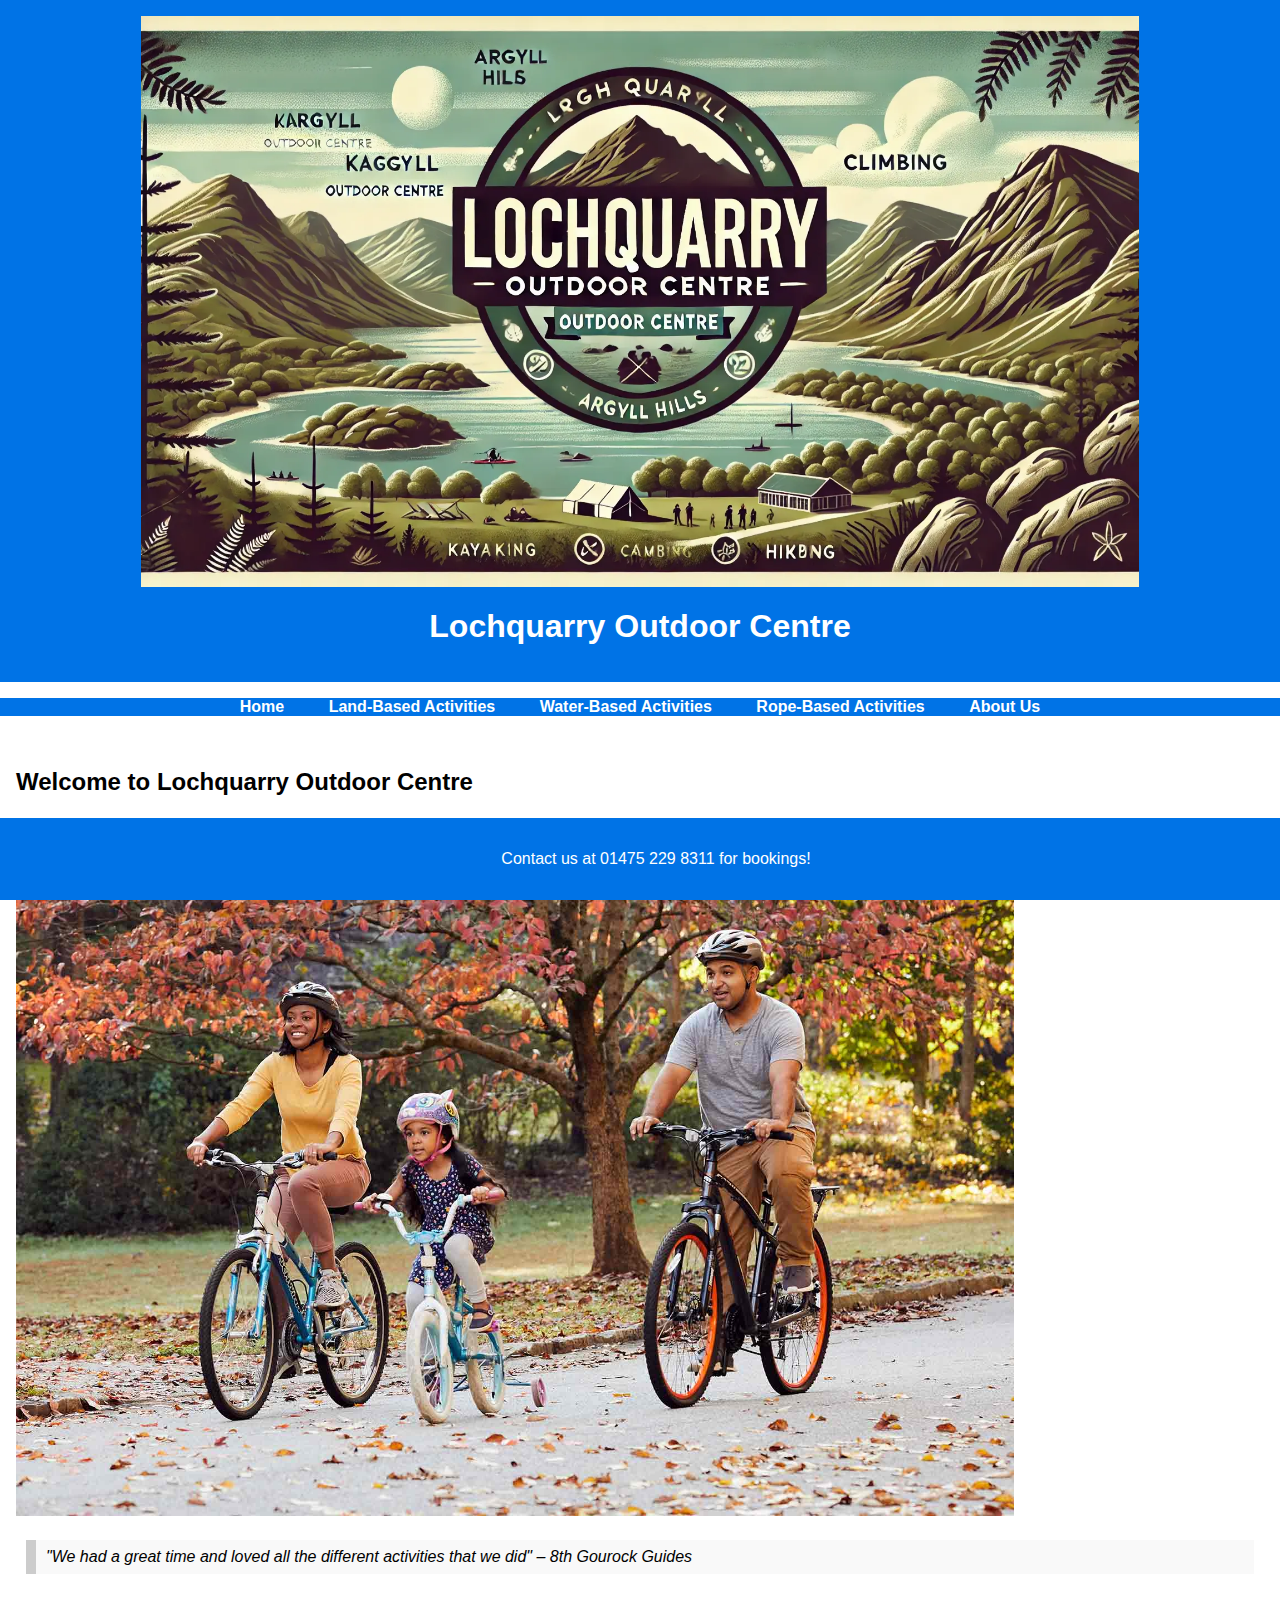
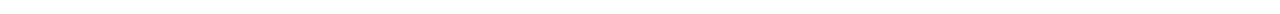
<file: index.html>
<html lang="en">
<head>
    <meta charset="UTF-8">
    <meta name="viewport" content="width=device-width, initial-scale=1.0">
    <title>Lochquarry Outdoor Centre</title>
    <link rel="stylesheet" href="styles.css">
</head>
<body>
    <header>
        <img src="banner.jpg" style="width:80%"		alt="Lochquarry Outdoor Centre Banner" class="banner">
        <h1>Lochquarry Outdoor Centre</h1>
    </header>

    <nav>
        <ul>
            <li><a href="index.html">Home</a></li>
            <li><a href="land.html">Land-Based Activities</a></li>
            <li><a href="water.html">Water-Based Activities</a></li>
            <li><a href="rope.html">Rope-Based Activities</a></li>
            <li><a href="about.html">About Us</a></li>
        </ul>
    </nav>

    <main>
        <h2>Welcome to Lochquarry Outdoor Centre</h2>
        <p>Explore the wide range of outdoor activities we offer for young people aged 6-18.</p>
        <img src="outdoor.jpg" style="width:80%" alt="Outdoor Activities" class="optimized-image">
        <blockquote>"We had a great time and loved all the different activities that we did" – 8th Gourock Guides</blockquote>
    </main>

    <footer>
        <p>Contact us at 01475 229 8311 for bookings!</p>
    </footer>

    <script src="scripts.js"></script>
</body>
</html>
</file>
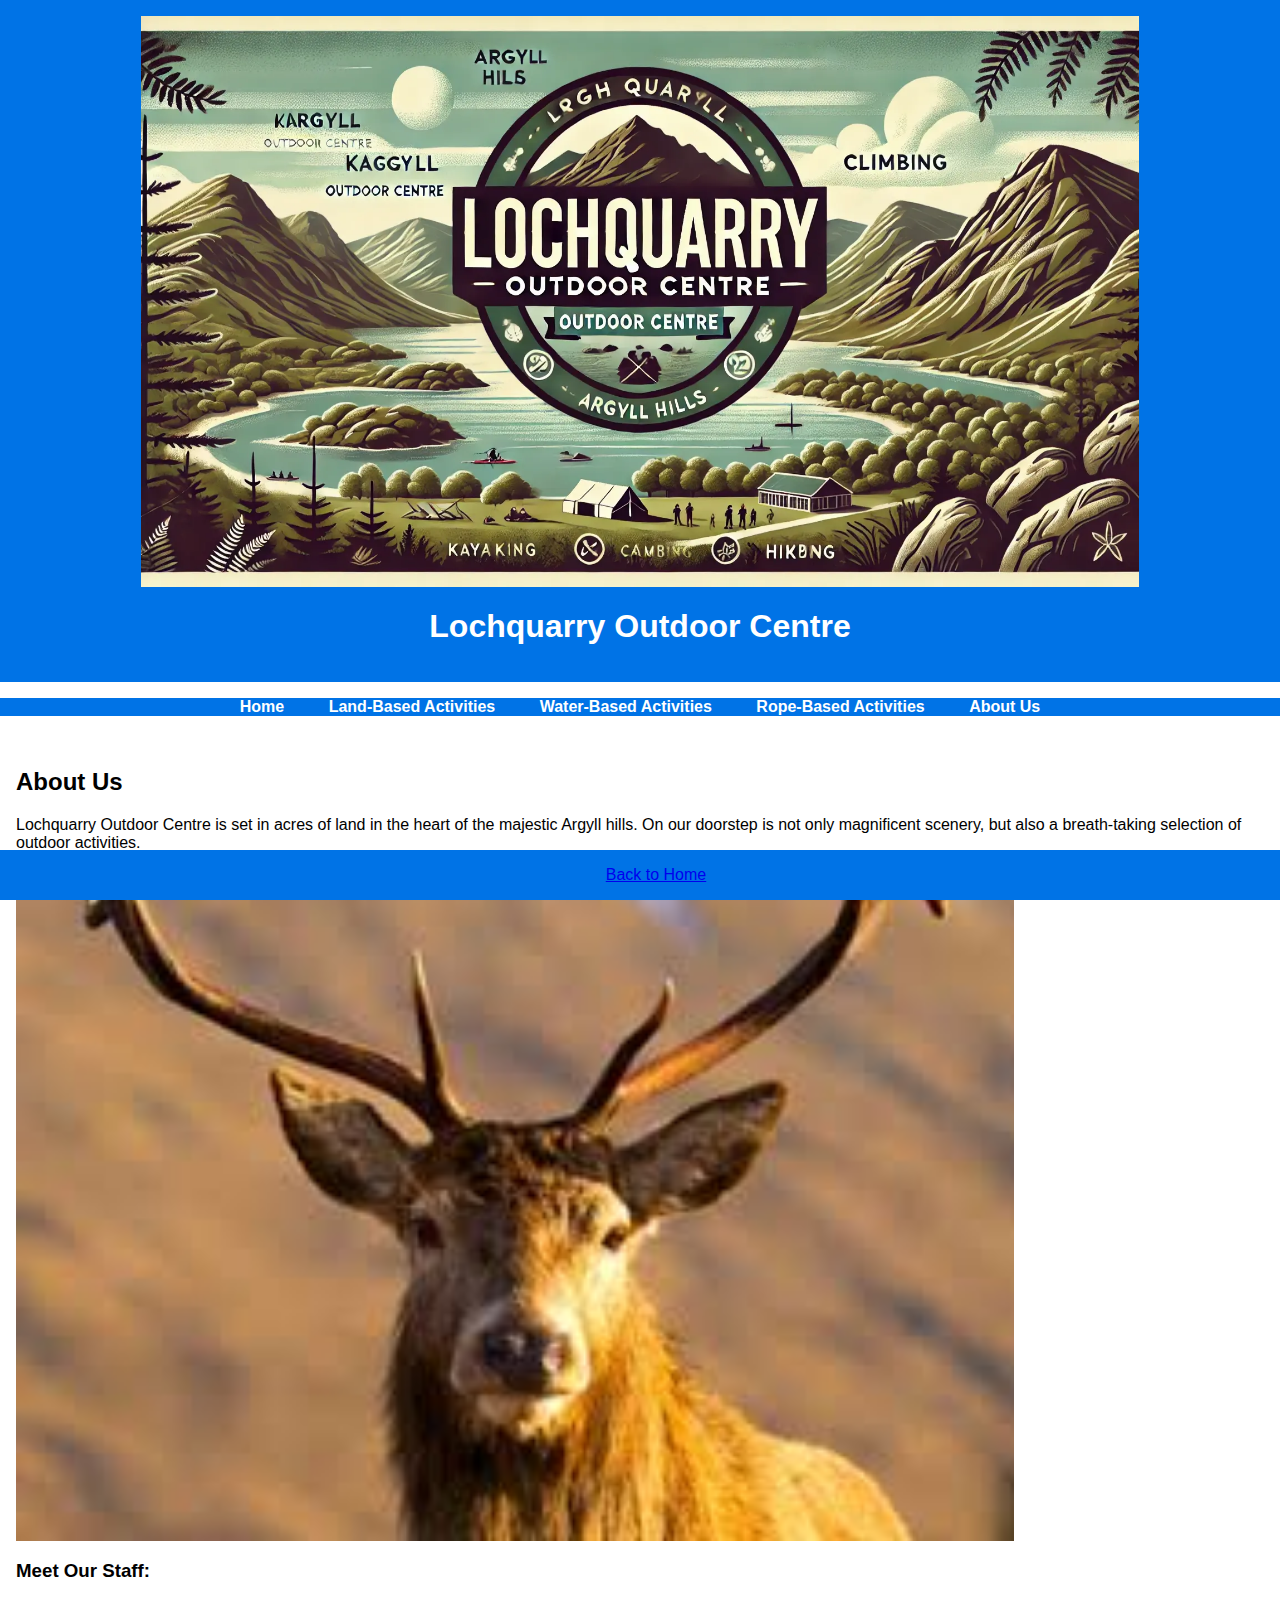
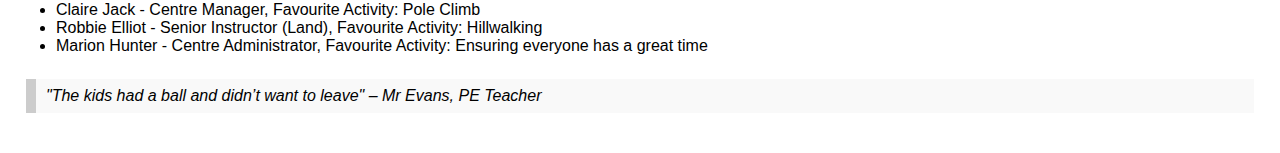
<file: about.html>
<html lang="en">
<head>
    <meta charset="UTF-8">
    <meta name="viewport" content="width=device-width, initial-scale=1.0">
    <title>About Us - Lochquarry Outdoor Centre</title>
    <link rel="stylesheet" href="styles.css">
</head>
<body>
    <header>
        <img src="banner.jpg" style="width:80%" alt="Lochquarry Outdoor Centre Banner" class="banner">
        <h1>Lochquarry Outdoor Centre</h1>
    </header>

    <nav>
        <ul>
            <li><a href="index.html">Home</a></li>
            <li><a href="land.html">Land-Based Activities</a></li>
            <li><a href="water.html">Water-Based Activities</a></li>
            <li><a href="rope.html">Rope-Based Activities</a></li>
            <li><a href="about.html">About Us</a></li>
        </ul>
    </nav>

    <main>
        <h2>About Us</h2>
        <p>Lochquarry Outdoor Centre is set in acres of land in the heart of the majestic Argyll hills. On our doorstep is not only magnificent scenery, but also a breath-taking selection of outdoor activities.</p>
        <img src="centre.jpg" style="width:80%" alt="Lochquarry Centre" class="optimized-image">
        <h3>Meet Our Staff:</h3>
        <ul>
            <li>Claire Jack - Centre Manager, Favourite Activity: Pole Climb</li>
            <li>Robbie Elliot - Senior Instructor (Land), Favourite Activity: Hillwalking</li>
            <li>Marion Hunter - Centre Administrator, Favourite Activity: Ensuring everyone has a great time</li>
        </ul>
        <blockquote>"The kids had a ball and didn’t want to leave" – Mr Evans, PE Teacher</blockquote>
    </main>

    <footer>
        <a href="index.html">Back to Home</a>
    </footer>

    <script src="scripts.js"></script>
</body>
</html>
</file>
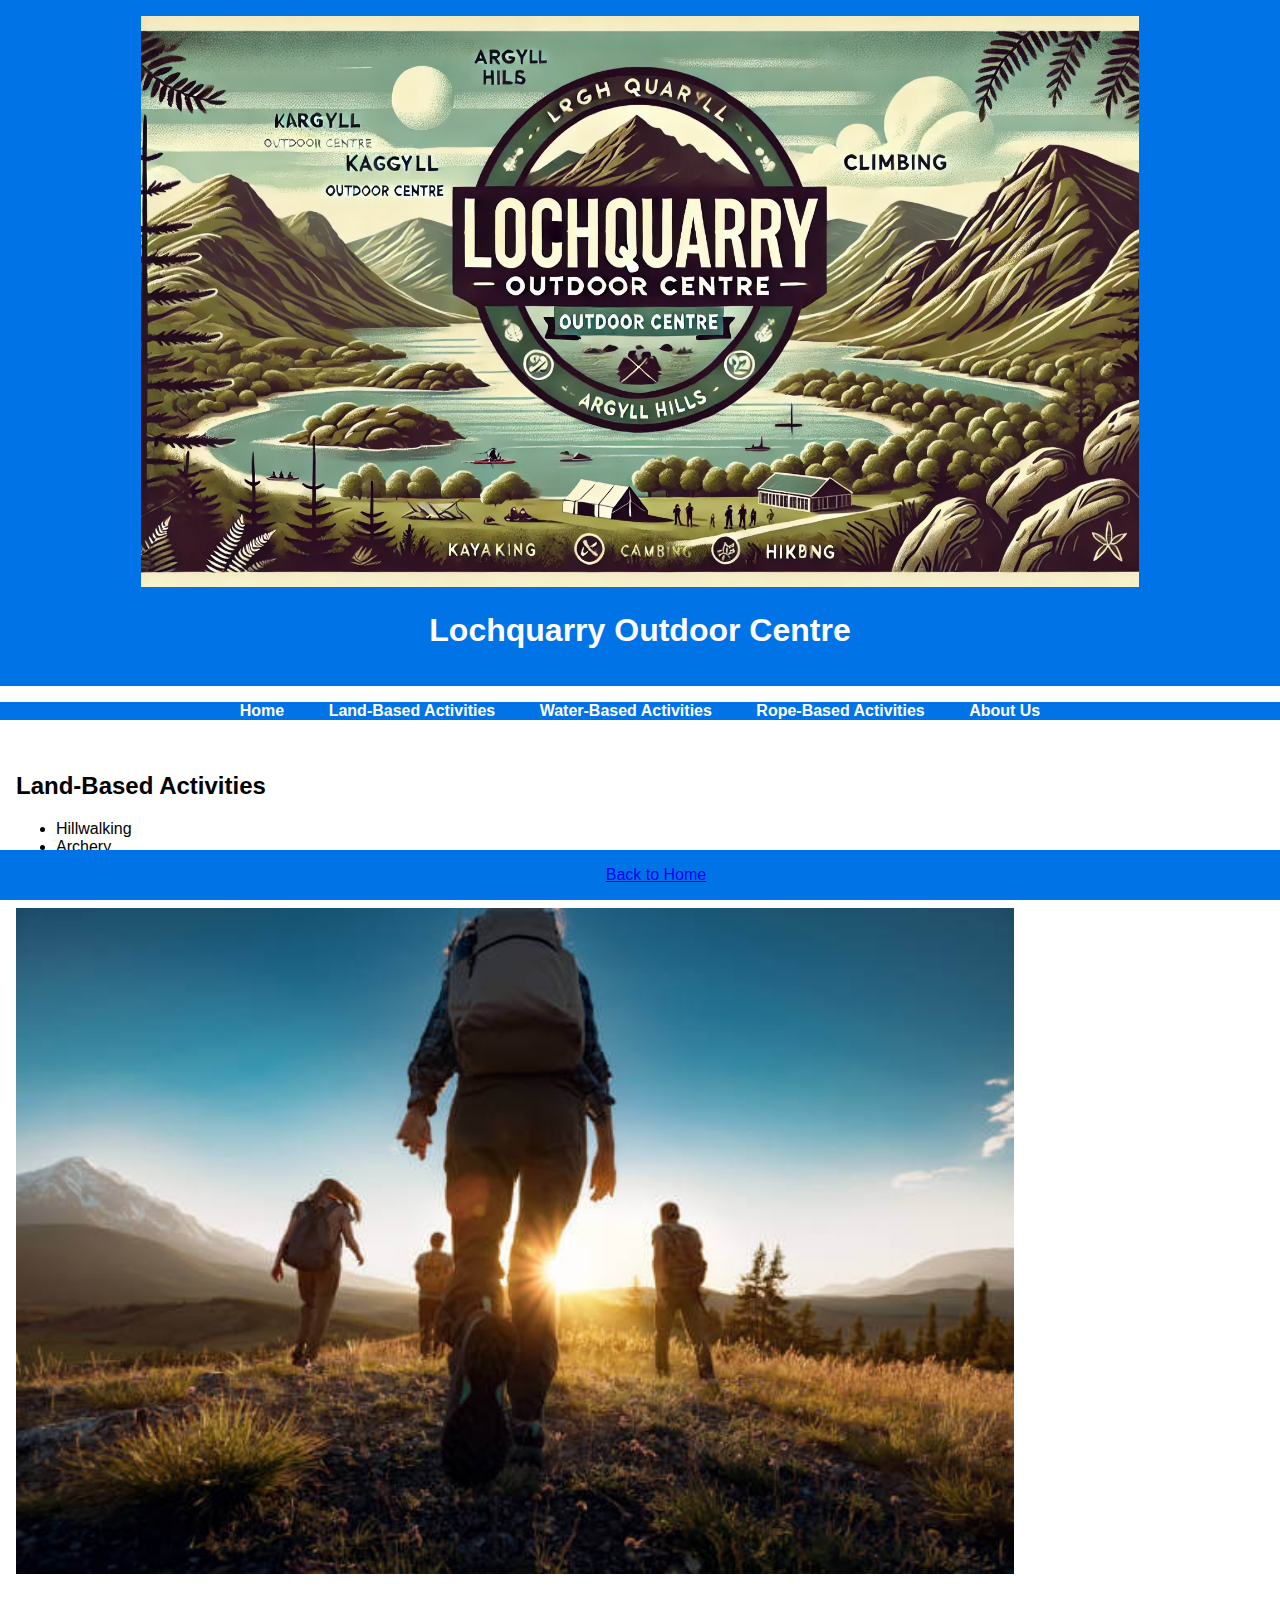
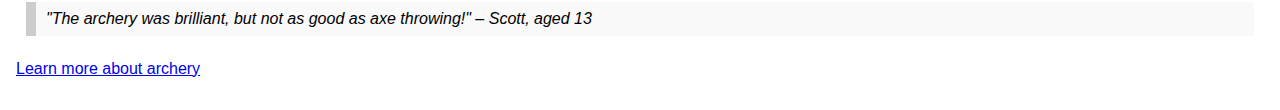
<file: land.html>
<!DOCTYPE html>
<html lang="en">
<head>
    <meta charset="UTF-8">
    <meta name="viewport" content="width=device-width, initial-scale=1.0">
    <title>Land-Based Activities - Lochquarry Outdoor Centre</title>
    <link rel="stylesheet" href="styles.css">
</head>
<body>
    <header>
        <img src="banner.jpg" style="width:80%" alt="Lochquarry Outdoor Centre Banner" class="banner">
        <h1>Lochquarry Outdoor Centre</h1>
    </header>

    <nav>
        <ul>
            <li><a href="index.html">Home</a></li>
            <li><a href="land.html">Land-Based Activities</a></li>
            <li><a href="water.html">Water-Based Activities</a></li>
            <li><a href="rope.html">Rope-Based Activities</a></li>
            <li><a href="about.html">About Us</a></li>
        </ul>
    </nav>

    <main>
        <h2>Land-Based Activities</h2>
        <ul>
            <li>Hillwalking</li>
            <li>Archery</li>
            <li>Orienteering</li>
            <li>Axe Throwing</li>
        </ul>
        <img src="hillwalking.jpg" style="width:80%" alt="Hillwalking" class="optimized-image">
        <blockquote>"The archery was brilliant, but not as good as axe throwing!" – Scott, aged 13</blockquote>
        <p><a href="http://www.scottisharcherycentre.co.uk/" target="_blank">Learn more about archery</a></p>
    </main>

    <footer>
        <a href="index.html">Back to Home</a>
    </footer>

    <script src="scripts.js"></script>
</body>
</html>
</file>
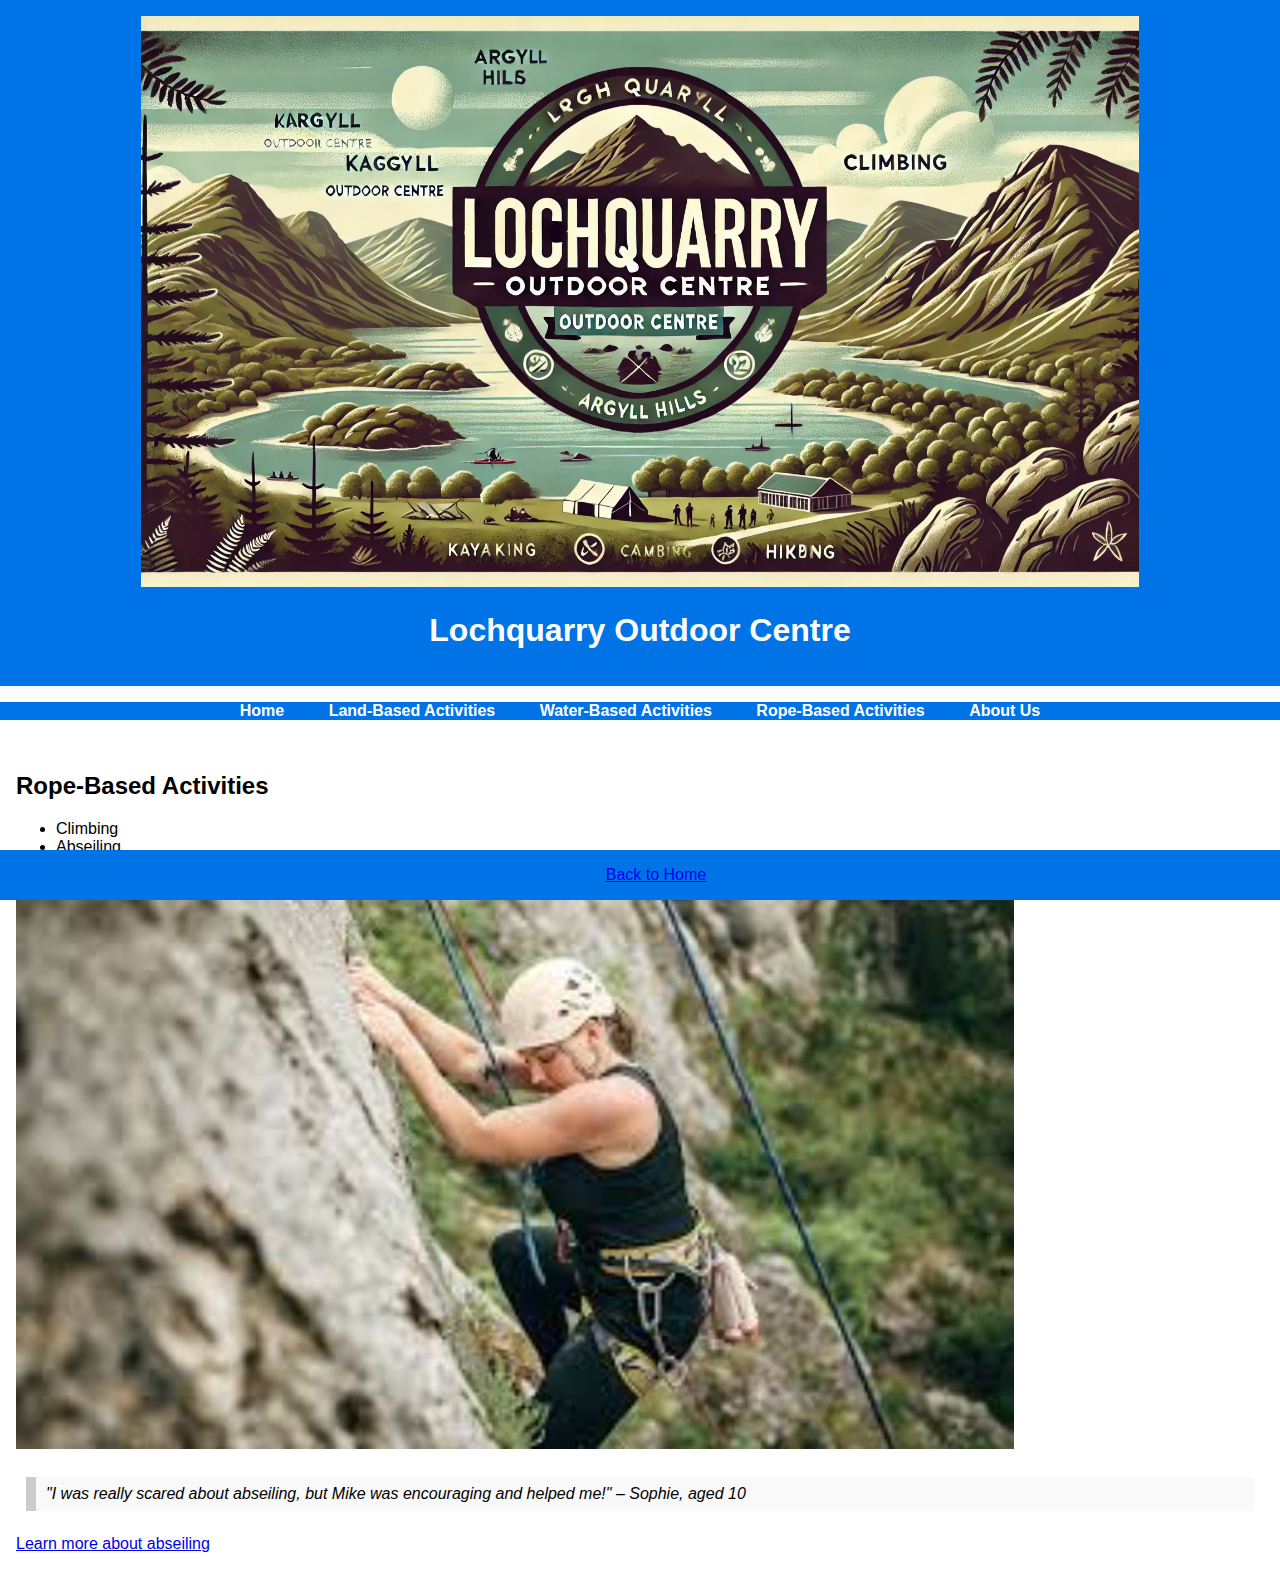
<file: rope.html>
<!DOCTYPE html>
<html lang="en">
<head>
    <meta charset="UTF-8">
    <meta name="viewport" content="width=device-width, initial-scale=1.0">
    <title>Rope-Based Activities - Lochquarry Outdoor Centre</title>
    <link rel="stylesheet" href="styles.css">
</head>
<body>
    <header>
        <img src="banner.jpg" style="width:80%" alt="Lochquarry Outdoor Centre Banner" class="banner">
        <h1>Lochquarry Outdoor Centre</h1>
    </header>

    <nav>
        <ul>
            <li><a href="index.html">Home</a></li>
            <li><a href="land.html">Land-Based Activities</a></li>
            <li><a href="water.html">Water-Based Activities</a></li>
            <li><a href="rope.html">Rope-Based Activities</a></li>
            <li><a href="about.html">About Us</a></li>
        </ul>
    </nav>

    <main>
        <h2>Rope-Based Activities</h2>
        <ul>
            <li>Climbing</li>
            <li>Abseiling</li>
            <li>Pole Climbing</li>
        </ul>
        <img src="climbing.jpg" style="width:80%" alt="Climbing" class="optimized-image">
        <blockquote>"I was really scared about abseiling, but Mike was encouraging and helped me!" – Sophie, aged 10</blockquote>
        <p><a href="https://glasgowclimbingcentre.com/" target="_blank">Learn more about abseiling</a></p>
    </main>

    <footer>
        <a href="index.html">Back to Home</a>
    </footer>

    <script src="scripts.js"></script>
</body>
</html>
</file>
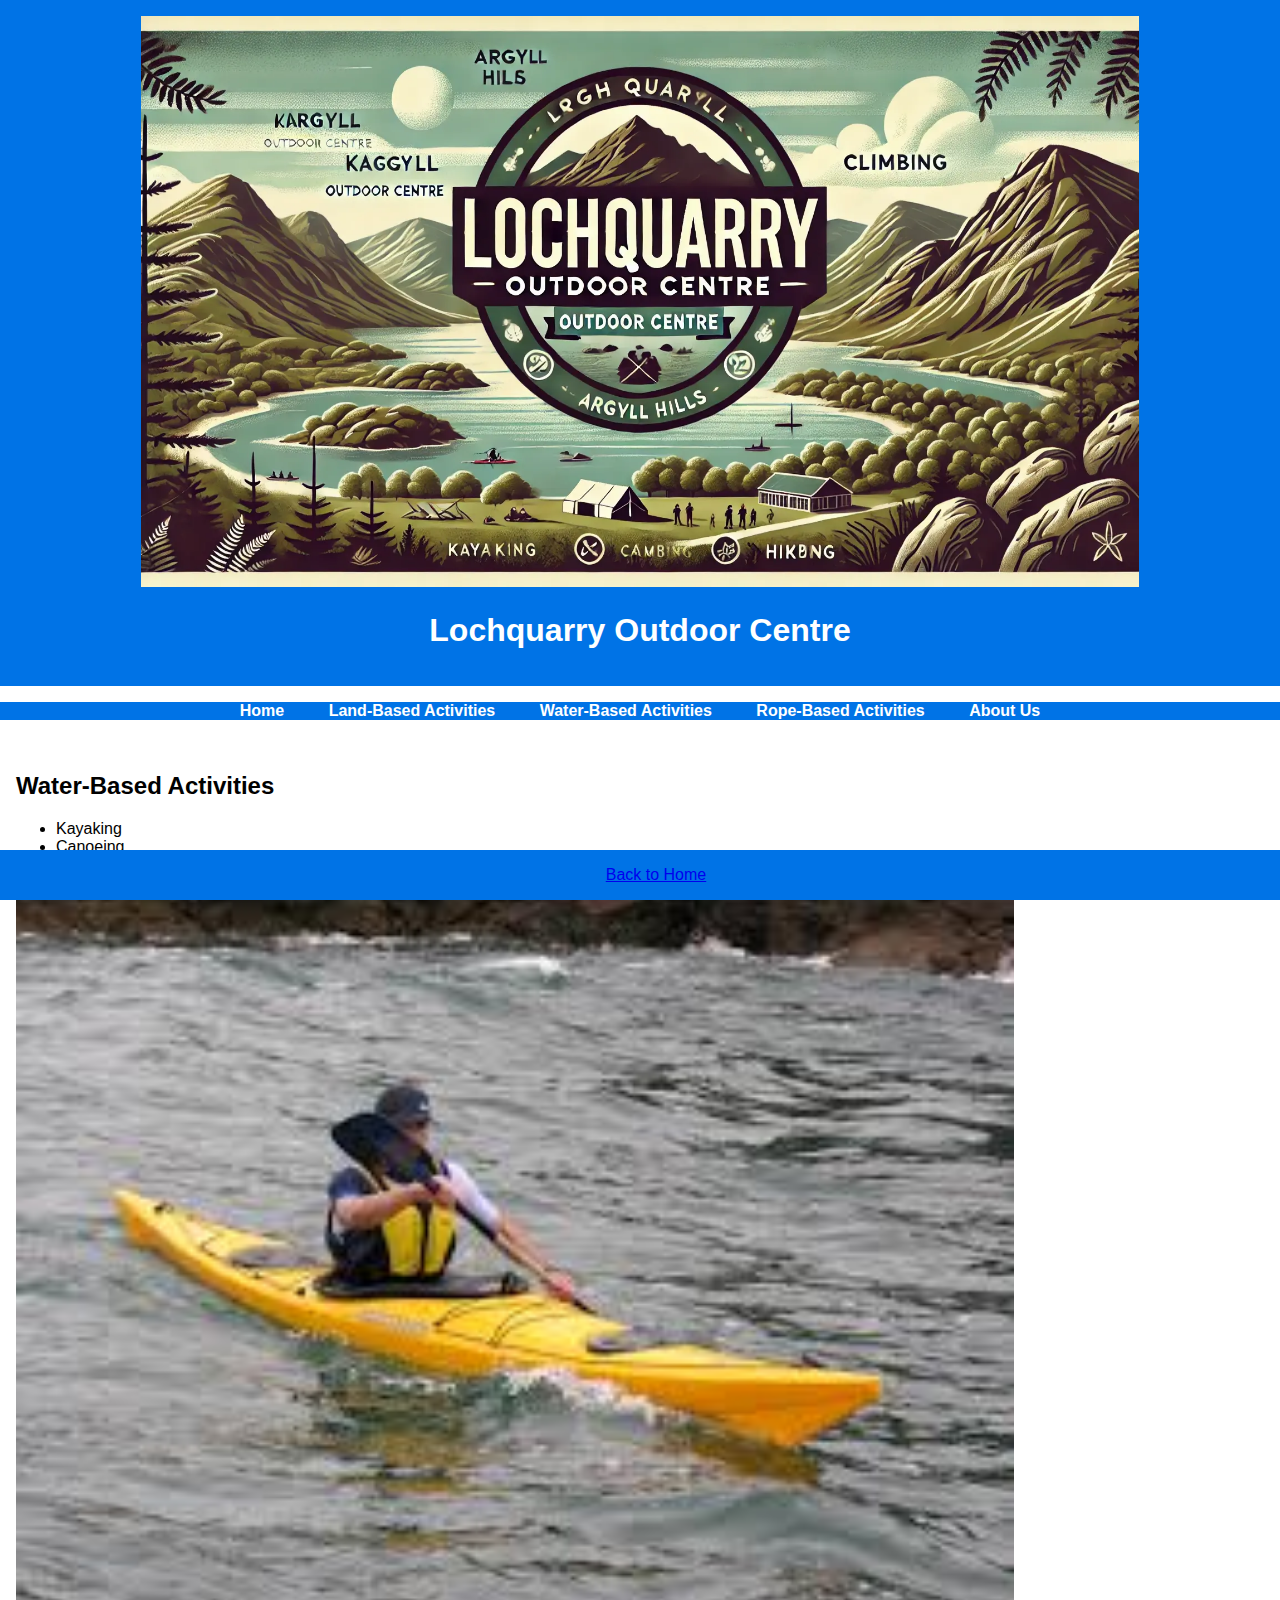
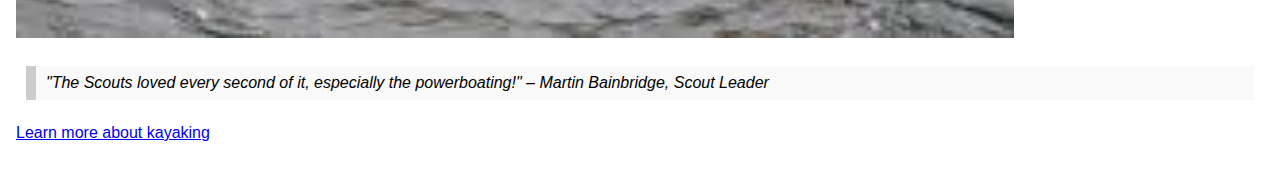
<file: water.html>
<!DOCTYPE html>
<html lang="en">
<head>
    <meta charset="UTF-8">
    <meta name="viewport" content="width=device-width, initial-scale=1.0">
    <title>Water-Based Activities - Lochquarry Outdoor Centre</title>
    <link rel="stylesheet" href="styles.css">
</head>
<body>
    <header>
        <img src="banner.jpg" style="width:80%" alt="Lochquarry Outdoor Centre Banner" class="banner">
        <h1>Lochquarry Outdoor Centre</h1>
    </header>

    <nav>
        <ul>
            <li><a href="index.html">Home</a></li>
            <li><a href="land.html">Land-Based Activities</a></li>
            <li><a href="water.html">Water-Based Activities</a></li>
            <li><a href="rope.html">Rope-Based Activities</a></li>
            <li><a href="about.html">About Us</a></li>
        </ul>
    </nav>

    <main>
        <h2>Water-Based Activities</h2>
        <ul>
            <li>Kayaking</li>
            <li>Canoeing</li>
            <li>Powerboating</li>
        </ul>
        <img src="kayaking.jpg" style="width:80%" alt="Kayaking" class="optimized-image">
        <blockquote>"The Scouts loved every second of it, especially the powerboating!" – Martin Bainbridge, Scout Leader</blockquote>
        <p><a href="https://www.swlakestrust.org.uk/kayaking?gad_source=1&gclid=Cj0KCQjw_sq2BhCUARIsAIVqmQvAVhqXKJR7fI3hZnbX1u9S5zwGVL66o3uCXZ8Jx8IwSg4wG82Vc7kaAj6SEALw_wcB" target="_blank">Learn more about kayaking</a></p>
    </main>

    <footer>
        <a href="index.html">Back to Home</a>
    </footer>

    <script src="scripts.js"></script>
</body>
</html>
</file>
<file: styles.css>
body {
    font-family: Arial, sans-serif;
    margin: 0;
    padding: 0;
}

header {
    background-color: #0073e6;
    color: white;
    text-align: center;
    padding: 1rem;
}

.banner {
    width: 100%;
    height: auto;
}

nav ul {
    list-style-type: none;
    padding: 0;
    text-align: center;
    background-color: #0073e6;
}

nav ul li {
    display: inline-block;
    margin: 0 10px;
}

nav ul li a {
    color: white;
    text-decoration: none;
    padding: 10px;
    font-weight: bold;
}

main {
    padding: 1rem;
}

.optimized-image {
    width: 100%;
    height: auto;
}

blockquote {
    font-style: italic;
    background-color: #f9f9f9;
    border-left: 10px solid #ccc;
    margin: 1.5rem 10px;
    padding: 0.5rem 10px;
}

footer {
    background-color: #0073e6;
    color: white;
    text-align: center;
    padding: 1rem;
    position: absolute;
    width: 100%;
    bottom: 0;
}
</file>
